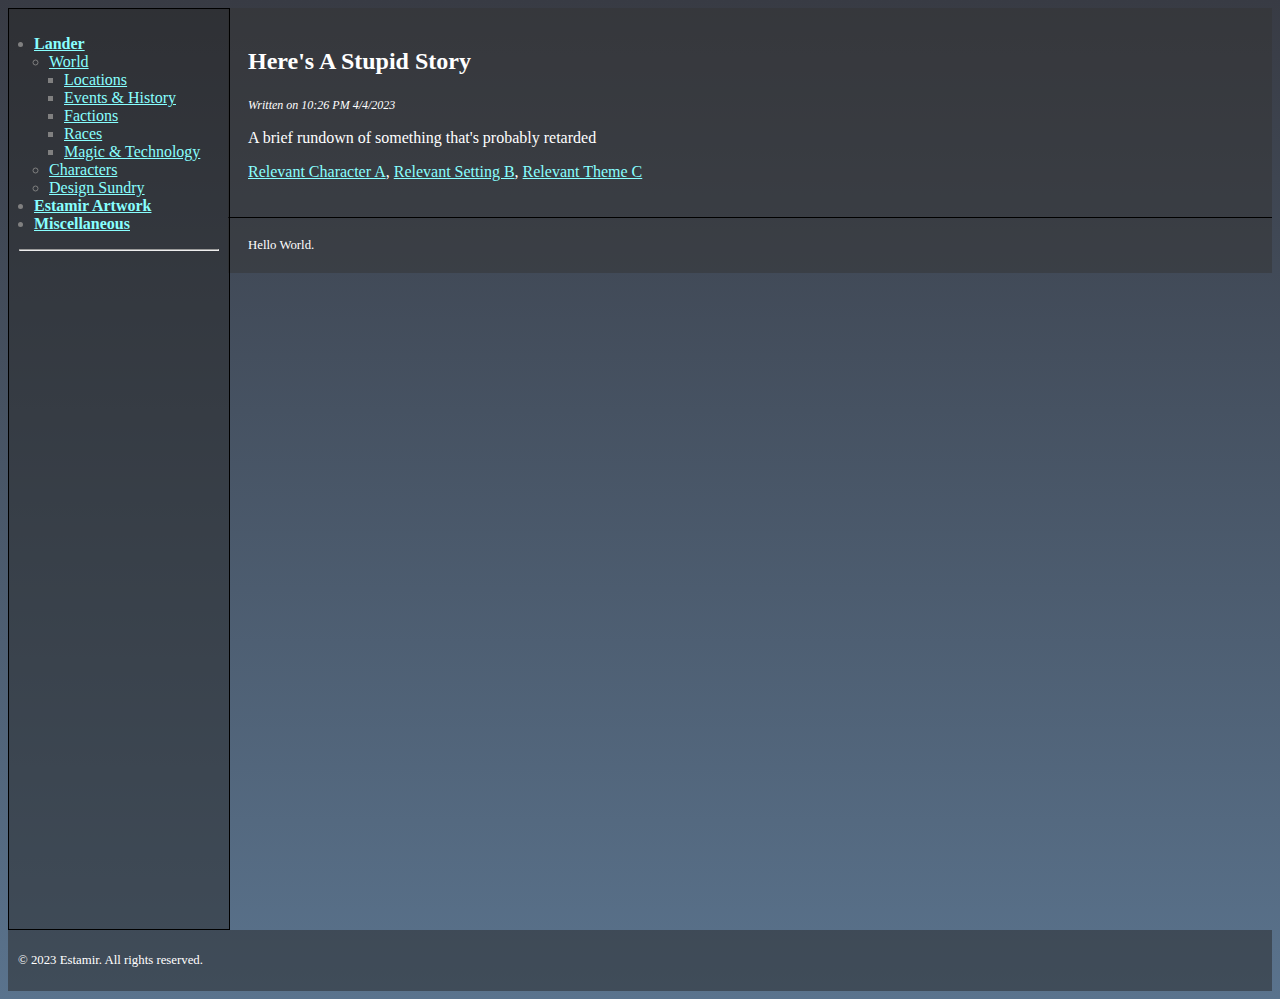
<file: index.html>
<!DOCTYPE html>
<html>
<head>
	<meta charset="utf-8">
	<title>Lander</title>
	<link rel="stylesheet" href="navigationstyle.css">
</head>
<body>
	<div class="sidebar" style="height: 100vh;">
		<ul>
			<li><b><a href="#">Lander</a></b>
				<ul>
					<li><a href="#">World</a></li>
					<ul>
						<li><a href="#">Locations</a></li>
						<li><a href="#">Events & History</a></li>
						<li><a href="#">Factions</a></li>
						<li><a href="#">Races</a></li>
						<li><a href="#">Magic & Technology</a></li>
					</ul>
					<li><a href="cardtest.html">Characters</a></li>
					<li><a href="#">Design Sundry</a></li>
				</ul>
			</li>
                                          
			<li><b><a href="#">Estamir Artwork</a></b></li>
			<li><b><a href="#">Miscellaneous</a></b></li>
		</ul>
              <hr>
	</div>
	
	<div class="navheader">
		<h2>Here's A Stupid Story</h2>
		<p><span style="font-size: 12px;"><em>Written on 10:26 PM 4/4/2023</em></span></p>
		<p>A brief rundown of something that's probably retarded</p>
		<p><a href="#">Relevant Character A</a>, <a href="#">Relevant Setting B</a>, <a href="#">Relevant Theme C</a></p>
	</div>

	<div class="pagecontent">
		Hello World.
	</div>

	<div class="footer">
		<p>&copy; 2023 Estamir. All rights reserved.</p>
	</div>
</body>
</html>
</file>
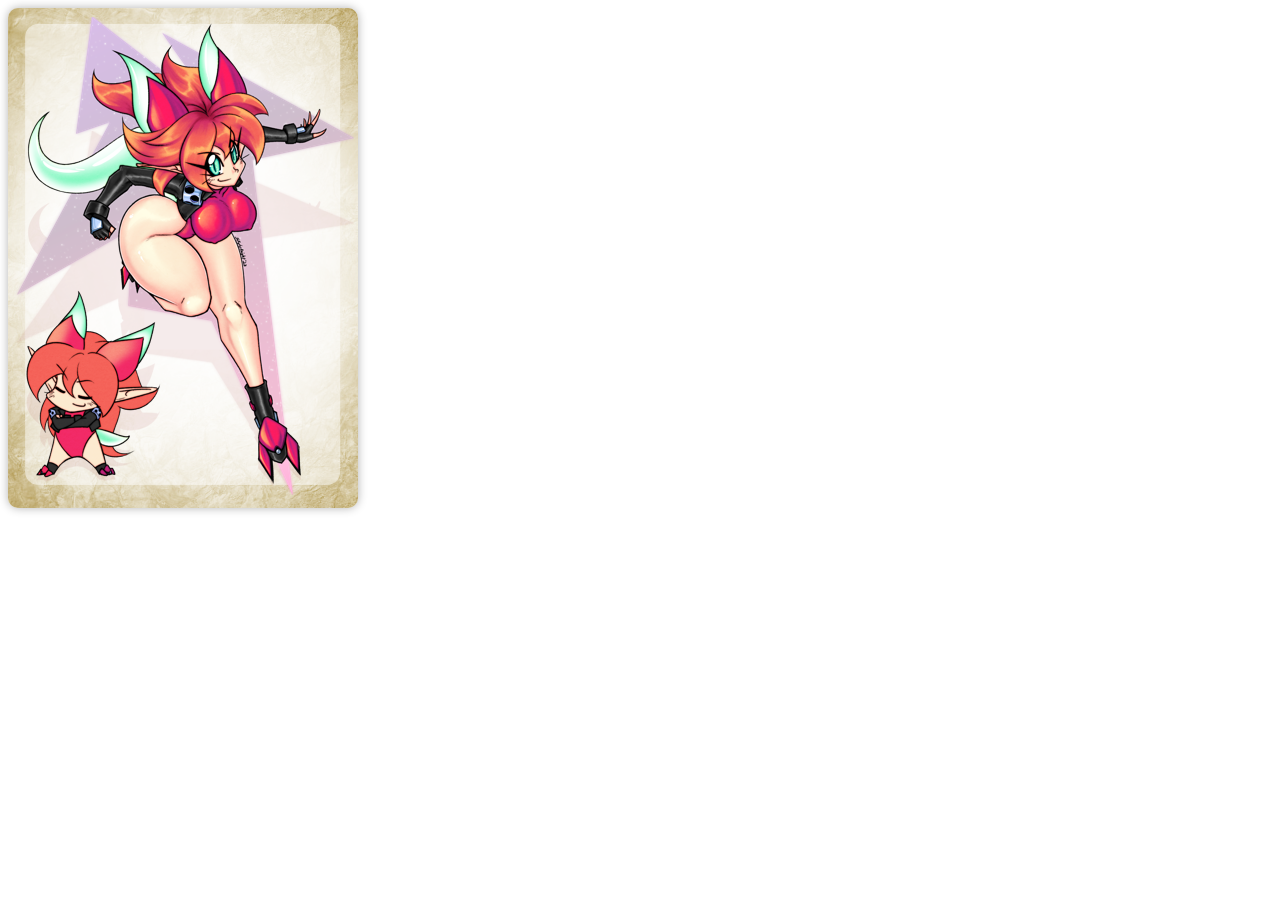
<file: card test.html>
<!DOCTYPE html>
<html>
<head>
	<title>Card-based Layout Example</title>
	<style>
.card {
  position: relative;
  width: 350px;
  height: 500px;
  overflow: hidden;
  border-radius: 10px;
  box-shadow: 0 0 10px rgba(0, 0, 0, 0.3);
}

.card img {
  display: block;
  width: 100%;
  height: auto;
}

.card-overlay {
  position: absolute;
  top: 0;
  left: 0;
  width: 100%;
  height: 100%;
  padding: 20px;
  box-sizing: border-box;
  background-color: rgba(0, 0, 0, 0.5);
  color: white;
  text-shadow: 1px 1px 1px rgba(0, 0, 0, 0.5);
  opacity: 0;
  transition: opacity 0.5s;
}

.card:hover .card-overlay {
  opacity: 1;
}


	</style>
</head>
<body>
<div class="card">
  <a href="#">
    <img src="victoriacard.png" alt="Card Image">
    <div class="card-overlay">
      <h2>Victoria</h2>
      <p>Victoria is a bold and vivacious Cyan Dragon Girl who hails from the magical land of Valoria. As the daughter of the revered dragon elder, she has always been a bit of a wild card among her kin. She possesses a natural charm and charisma that draws others to her, but also a fierce independence that has caused her to clash with authority at times.
<p>
Growing up, Victoria was fascinated by the ancient legends and lore of her people, and spent countless hours poring over old tomes and artifacts in search of hidden knowledge. Her insatiable curiosity often led her on daring expeditions into dangerous territory, but her quick wit and resourcefulness always saw her through.
<p>
Now a young adult, Victoria has earned a reputation as a skilled adventurer and cunning strategist. Though she is fiercely loyal to her dragon brethren, she is always eager to explore new horizons and test her mettle against powerful foes. With her sharp mind and even sharper talons, there is no challenge too great for this intrepid Dragon Girl..</p>
    </div>
  </a>
</div>

</body>
</html>
</file>
<file: navigationstyle.css>
body {
                                   background: linear-gradient(to bottom, #383b44, #5a738d);
                            }

                             .sidebar {
                                border: 1px solid #000000;
                                padding: 10px;
                                float: left;
                                width: 200px;
                                height: 100%;
                                background-color: #26262680;
                                color: #808080;
                            }

                              .sidebar ul {
                                padding-left: 15px;
                            }
                            .navheader {

			margin-left: 220px;
			padding: 20px;
			background-color: #33333380;
			min-height: 100%;
                                          border-bottom: 1px solid black;
                                          color: #fff;
		}
		.pagecontent {
                                          margin-left: 220px;
                                          padding: 20px;
			font-size: 0.8em;
			margin-bottom: 10px;
                                          background-color: #33333380;
                                          color: #fff;
                            }
		.footer {
                                          font-size: 0.8em;
			background-color: #26262680;
			color: #fff;
			padding: 10px;
			clear: both;
		}
                            a:link {
                                          color: #88ffff;
                            }

                            a:visited {
                                          color: #88ffff;
                            }
</file>
